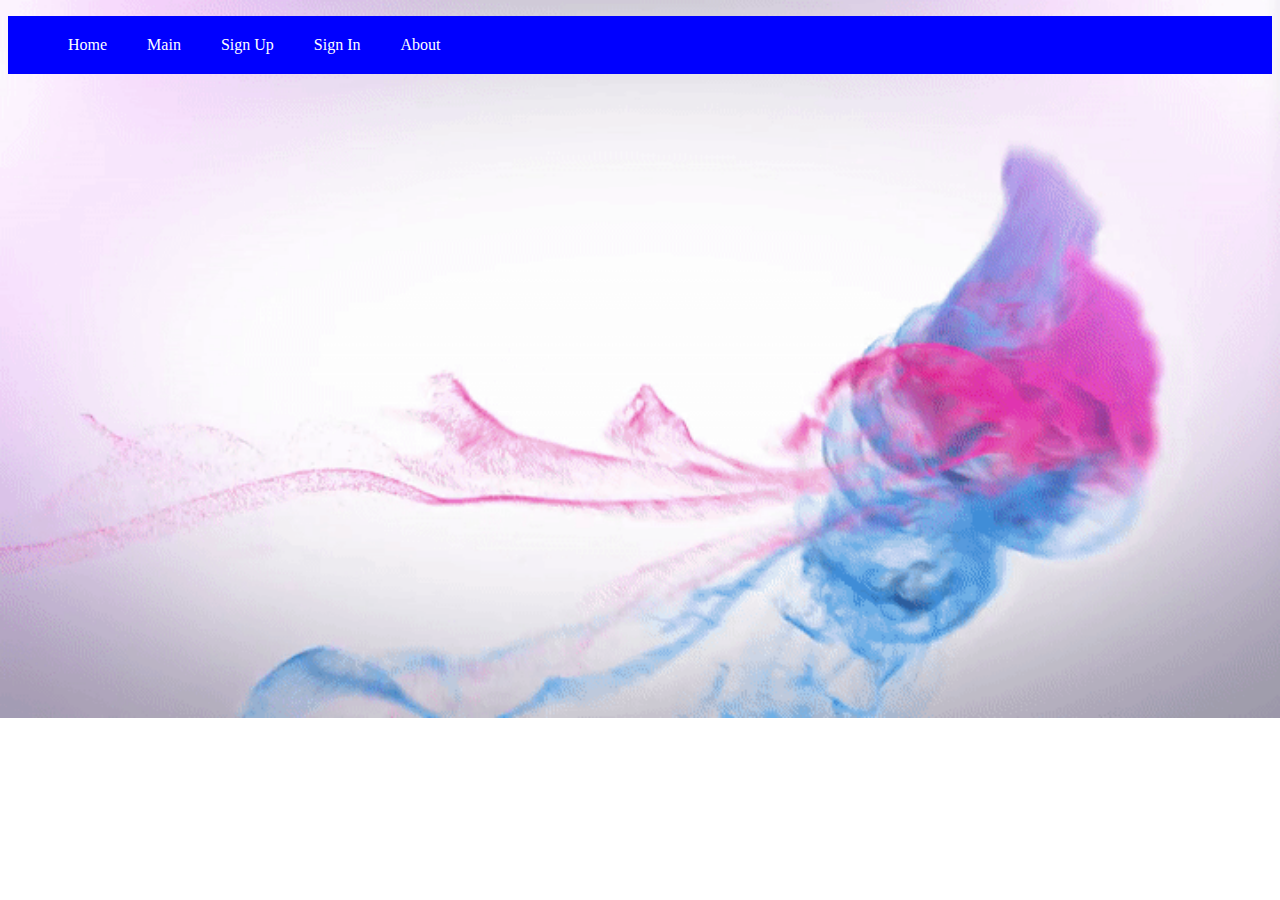
<file: index.html>
<!DOCTYPE html>
<html lang="en">
<head>
    <meta charset="UTF-8">
    <meta http-equiv="X-UA-Compatible" content="IE=edge">
    <meta name="viewport" content="width=device-width, initial-scale=1.0">
    <link rel="stylesheet" href="style.css">
    <title>myFirstWeb</title>
</head>
<body>
    <div class="main">
        <div class="myTable">
            <ul>
                
                <li class = "dropdown">
                    <a class = "dropdownbtn" href="#">Home</a>
                    <div class="dropdown-content">
                        
                    </div>
                </li>
                
                
                <li class = "dropdown">
                    <a class = "dropdownbtn" href="#">Main</a>
                    <div class="dropdown-content">
                        <a href="#">Handouts</a>
                        <a href="#">Handouts</a>
                        <a href="#">Handouts</a>
                        <a href="#">Handouts</a>
                    </div>
                </li>

                
                <li class = "dropdown">
                    <a class = "dropdownbtn" href="#">Sign Up</a>
                    <div class="dropdown-content">
                        <a href="signup.html">Sign Up</a>
                        <a href="#">Forgot Password</a>

                    </div>
                </li>

                
                <li class = "dropdown">
                    <a class = "dropdownbtn" href="#">Sign In</a>
                    <div class="dropdown-content">
                        <a href="#">Create New using gmail</a>
                        <a href="#">Create New using yahoo</a>
                    </div>
                </li>
                
             
                <li class = "dropdown">
                    <a class = "dropdownbtn" href="#">About</a>
                    <div class="dropdown-content">
                        <a href="#">About Us</a>
                    </div>
                </li>

               

            </ul>
        </div>
    </div>
</body>
</html>
</file>
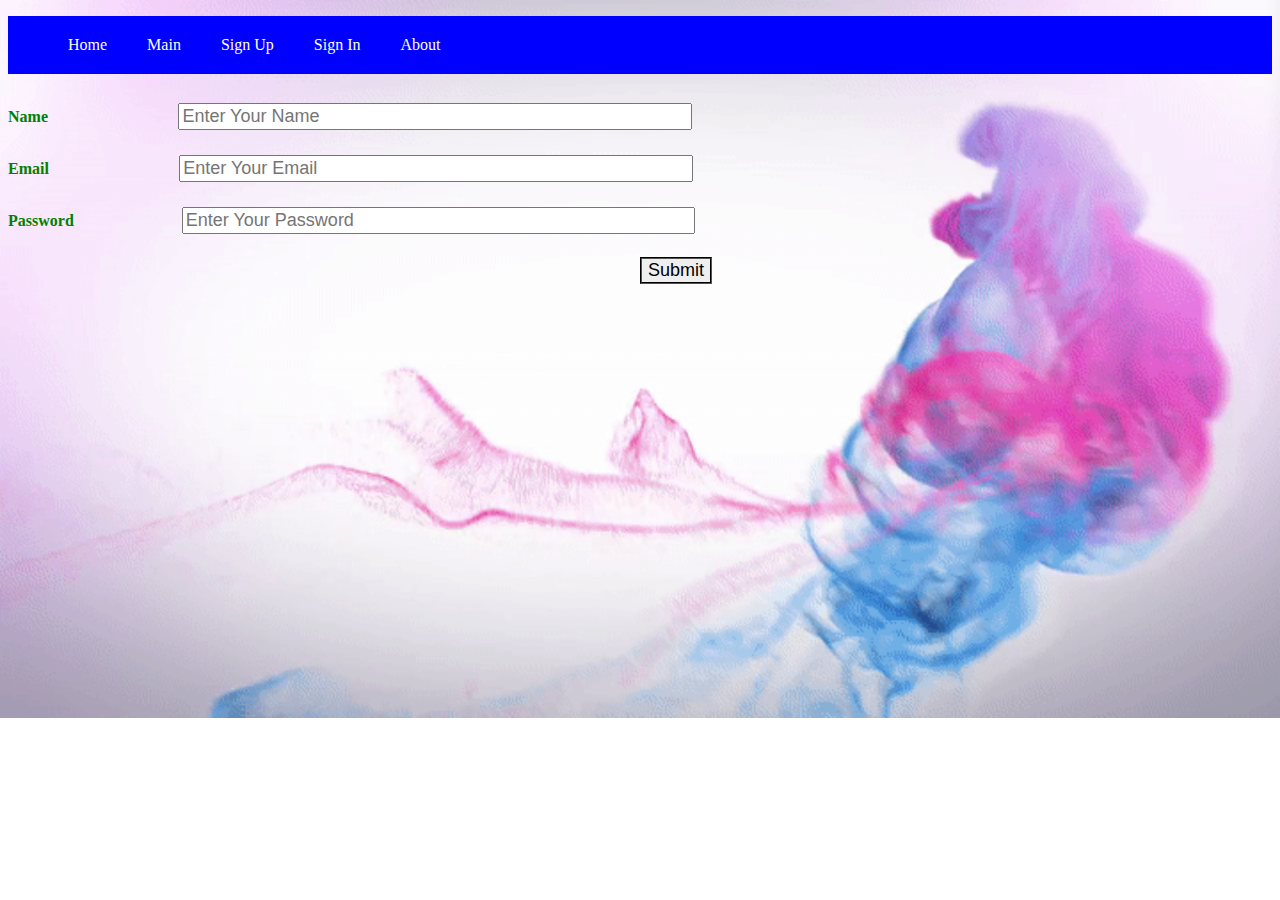
<file: signup.html>
<!DOCTYPE html>
<html lang="en">
<head>
    <meta charset="UTF-8">
    <meta http-equiv="X-UA-Compatible" content="IE=edge">
    <meta name="viewport" content="width=device-width, initial-scale=1.0">
    <link rel="stylesheet" href="style.css">
    <title>Document</title>
</head>
<body>
    <div class="main">
        <div class="myTable">
            <ul>
                
                <li class = "dropdown">
                    <a class = "dropdownbtn" href="#">Home</a>
                    <div class="dropdown-content">
                        
                    </div>
                </li>
                
                
                <li class = "dropdown">
                    <a class = "dropdownbtn" href="#">Main</a>
                    <div class="dropdown-content">
                        <a href="#">Handouts</a>
                        <a href="#">Handouts</a>
                        <a href="#">Handouts</a>
                        <a href="#">Handouts</a>
                    </div>
                </li>

                
                <li class = "dropdown">
                    <a class = "dropdownbtn" href="#">Sign Up</a>
                    <div class="dropdown-content">
                        <a href="signup.html">Sign Up</a>
                        <a href="#">Forgot Password</a>

                    </div>
                </li>

                
                <li class = "dropdown">
                    <a class = "dropdownbtn" href="#">Sign In</a>
                    <div class="dropdown-content">
                        <a href="#">Create New using gmail</a>
                        <a href="#">Create New using yahoo</a>
                    </div>
                </li>
                
             
                <li class = "dropdown">
                    <a class = "dropdownbtn" href="#">About</a>
                    <div class="dropdown-content">
                        <a href="#">About Us</a>
                    </div>
                </li>

               

            </ul>
        </div>
    </div>

    <form>
        <div class="myform">
            <label for="name">Name</label>
            <input type="text" id="name" placeholder="Enter Your Name"></br>
            
            <label for="email">Email</label>
            <input type="email" id="email" placeholder="Enter Your Email"></br>

            <label style = "margin-right: -1.4rem" for="pass">Password</label>
            <input  type="password" id="pass" placeholder="Enter Your Password"></br>

            
            <input style="margin-left: 50%; width: auto;" type="submit" id="sbtn">


        </div>
    </form>



</body>
</html>
</file>
<file: style.css>
body{
    background-image: url(bg.gif);
    background-repeat: no-repeat;
    background-size: cover;
}

li{
    float: left;
}

ul{
    list-style: none;
    overflow: hidden;
    background-color: blue;
}

li, li a, .dropdownbtn{
    display: block;
    
    color: white;
    text-align: center;
    text-decoration: none;
    padding: 10px 10px;
}

li a:hover, .dropdown:hover .dropdownbtn{
    background-color: blue;
}

.dropdown-content{
    display: none;
    position: absolute;
    background-color: red;
}

.dropdown-content a:hover{
    background-color: aqua;
}

.dropdown:hover .dropdown-content{
    display: block;
}

form{
  display: block;



}

form label{
    align-content: center;
    color: green;
    font-weight: bolder;
}

form input{
    width: 40%;
    height: 40%;
    margin-left: 10%;
    margin-top:1%;
    margin-bottom:1%;
    font-size: large;

}

#sbtn:hover{
    color: white;
    background-color: rgb(47, 2, 247);

}

#sbtn{
    margin-top: 10px;
    border-style: groove;
}
</file>
